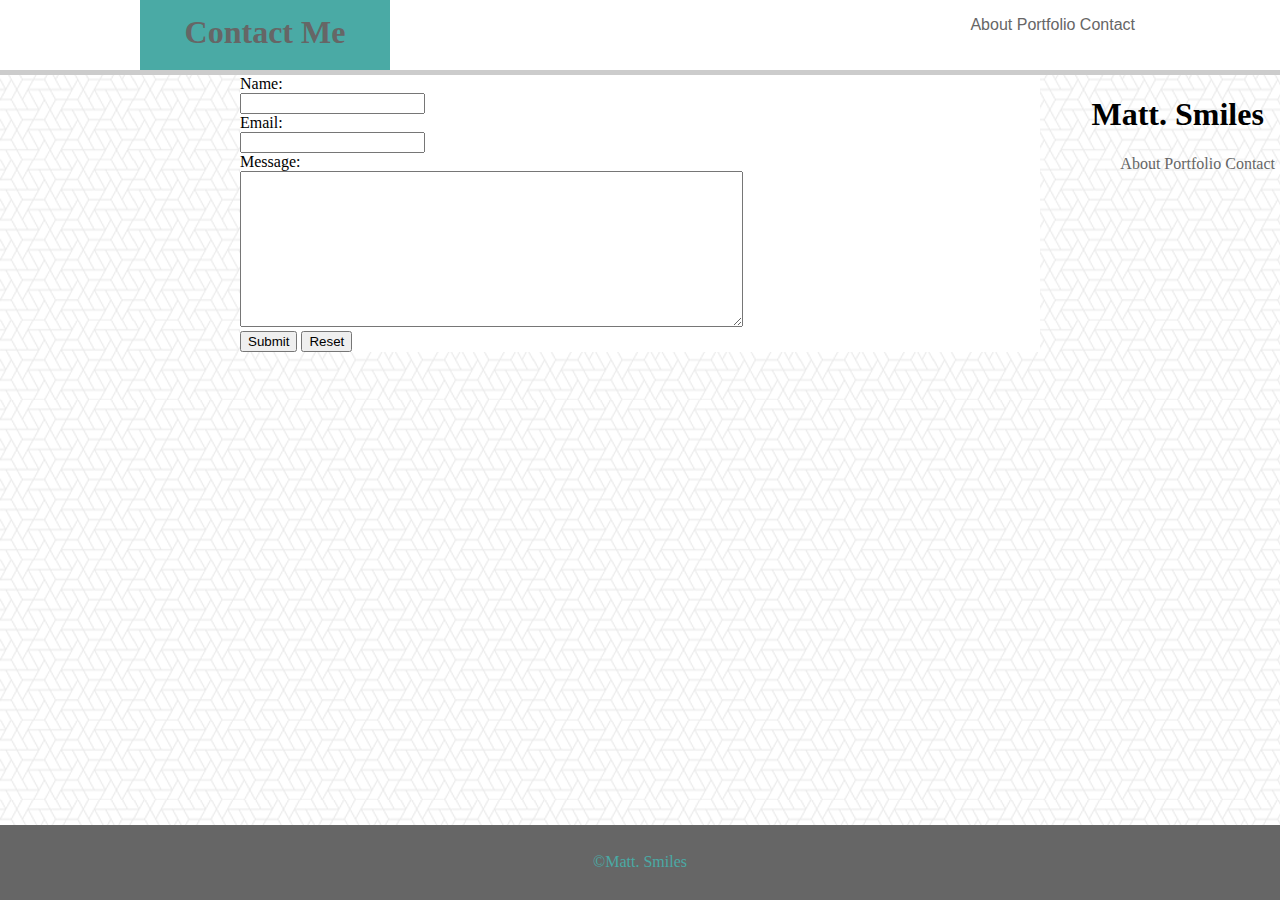
<file: contact.html>
<!DOCTYPE html>
<html lang="en-US">

<head>
    <meta charset="UTF-8">
    <meta name="viewport" content="width=device-width, initial-scale=1.0">
    <meta http-equiv="X-UA-Compatible" content="ie=edge">
    <title>Smiles - Contact Me</title>
    <link rel="stylesheet" href="assets/css/style.css">
</head>

<body>
    <header>
        <div class="pretty">
            <h1 class="section">Contact Me</h1>

            <ul class="navbar">
                <li><a href="index.html" target="_blank">About</a></li>
                <li><a href="portfolio.html" target="_blank">Portfolio</a></li>
                <li><a href="contact.html" target="_blank">Contact</a></li>
            </ul>
        </div>

    </header>

    <!-- Navbar (Full width, Icons on Right) -->
    <div class="navbar  navbar-dark bg-primary sticky-top">
        <div>
            <h1>
                Matt. Smiles
            </h1>
        </div>

        <ul class="navbar-nav navbar-expand float-right">
            <li class="nav-item">
                <a class="nav-link active" href="">About</a>
            </li>
            <li class="nav-item">
                <a class="nav-link" href="bootstrap_portfolio.html" target="_blank">Portfolio</a>
            </li>
            <li class="nav-item">
                <a class="nav-link" href="bootstrap_contact.html" target="_blank">Contact</a>
            </li>
        </ul>
    </div>

    <div class="container">

        <div id="form">
            <form id="contactme">
                Name: <br>
                <input type="text" name="name">
                <br>
                Email: <br>
                <input type="email" name="email">
                <br>
                Message: <br>
                <textarea name="Message" form="contactme" rows="10" cols="60">
                    </textarea>

                <br>

                <!-- Actual submit button here: 
                        <input type="submit" value="Submit">
                    -->
                <input type="button" onclick="alert('One day this will do something useful!')" value="Submit">

                <input type="reset">

            </form>


        </div>

    </div>

    <footer>
        <div class="stickyfoot">
            &#169Matt. Smiles
        </div>
    </footer>
</body>

</html>
</file>
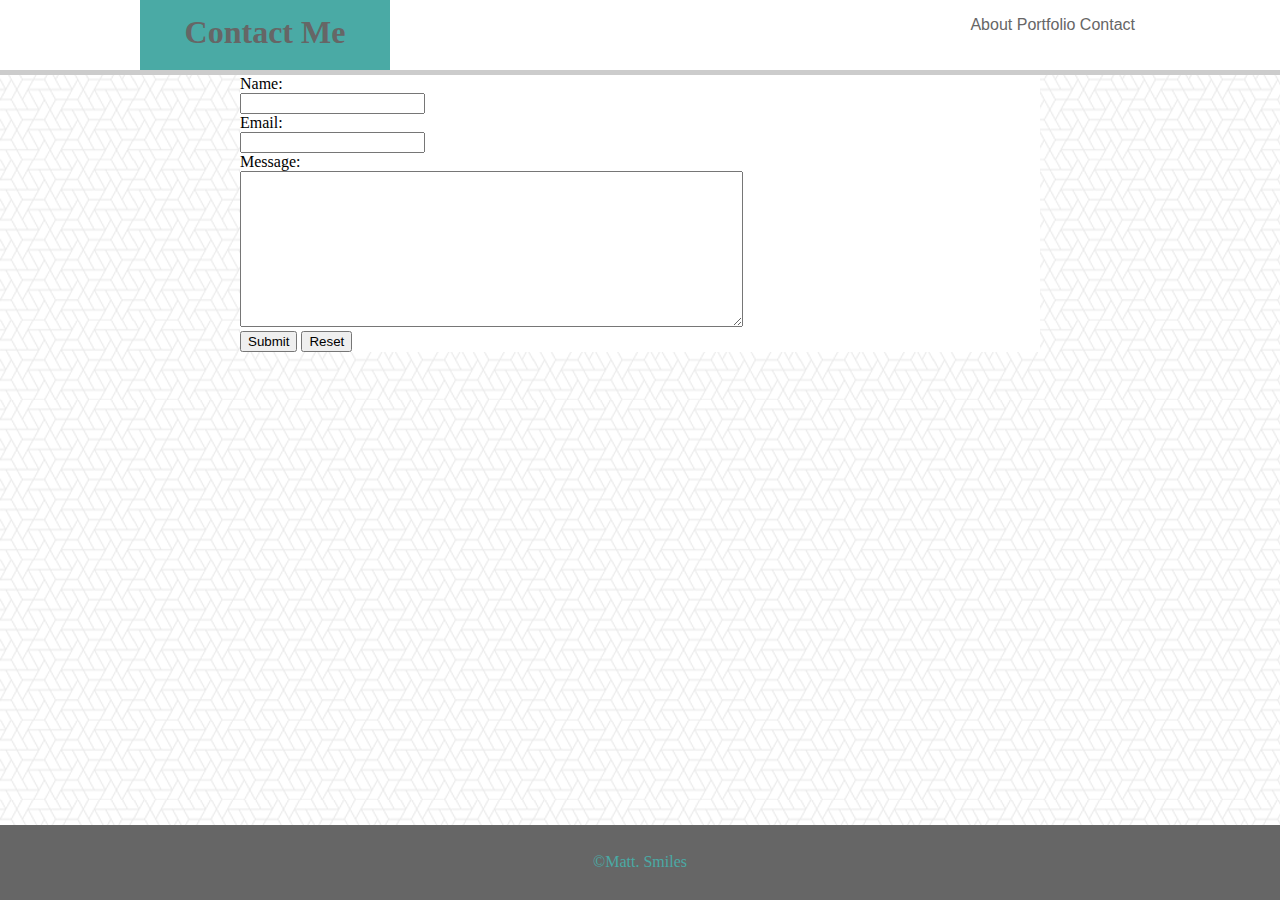
<file: responsive_contact.html>
<!DOCTYPE html>
<html lang="en-US">

<head>
    <meta charset="UTF-8">
    <meta name="viewport" content="width=device-width, initial-scale=1.0">
    <meta http-equiv="X-UA-Compatible" content="ie=edge">
    <title>Smiles - Contact Me</title>
    <link rel="stylesheet" href="assets/css/style.css">
</head>

<body>
    <header>
        <div class="pretty">
            <h1 class="section">Contact Me</h1>

            <ul class="navbar">
                <li><a href="index.html" target="_blank">About</a></li>
                <li><a href="responsive_portfolio.html" target="_blank">Portfolio</a></li>
                <li><a href="#">Contact</a></li>
            </ul>
        </div>

    </header>

    <div class="container formcontainer">

        <div id="form">
            <form id="contactme">
                <div>Name: <br>
                    <input type="text" name="name">
                </div>

                <div>Email: <br>
                    <input type="email" name="email">
                </div>

                <div>Message: <br>
                    <textarea name="Message" form="contactme" rows="10" cols="60">
                    </textarea>
                </div>

                <!-- Actual submit button here: 
                        <input type="submit" value="Submit">
                    -->
                <input type="button" onclick="alert('One day this will do something useful!')" value="Submit">

                <input type="reset">

            </form>


        </div>

    </div>

    <footer>
        <div class="stickyfoot">
            &#169Matt. Smiles
        </div>
    </footer>
</body>

</html>
</file>
<file: assets/css/style.css>
@media (min-width: 450px) {

    html, body {
        display: table;
        height: 100%;
        width: 100%;
        margin-top: 0;
        margin-bottom: 0; 
    }

    header {
        font-family: Arial, Helvetica, sans-serif;
        width: 100%;
        display: block;
        background-color: #fff;
        margin: 0 auto;
        border-bottom: 5px #cccccc solid;
    }

    header::after { /*Clear floats*/
        content: "";
        clear: both;
        display: block;
    }

    .section {
        margin: 0;
        color: #666666;
        background-color: #4aaaa5;
        font-family: Georgia, 'Times New Roman', Times, serif;
        text-align: center;
        line-height: 200%;
    }


    .about {
        border-bottom: 5px solid #cccccc;
    }

    .headshot {
        width: 105px;
        float: left;
        margin-right: 10px;
    }

    #meat {
        text-align: justify;
    }

    .navbar { 
        list-style-type: none;
        text-align: center;
    }

    li { /*Dislay links horizontally as a line*/
        display: inline;
    }

    /* --------------------------------------------------------Links */
    a:link, a:visited {
        text-decoration: none;
        color: #666666
    }

    a:hover {
        background-color: #4aaaa5;
        color: #fff
    }
    /* ^^^^^^^^^^^^^^^^^^^^^^^^^^^^^^^^^^^^^^^^^^^^^^^^^^^^^^^^^^^^^^ */

    .container {
        /* width: 100%; */
        max-width: 700px;
        margin: 0 auto;
        background-color: #fff;   
    }

    .container::after { /*Clear floats*/
        overflow: auto;
        content: "";
        clear: both;
        display: block;
    }


    /* ----------------------------------------------------Portfolio Page styling */

    .projectpic {
        margin: 0 auto;
        width: 350px;
        position: relative;

    }

    .caption {
        width: 100%;
        position: absolute;
        text-align: center;
        bottom: 8px;
        left: 50%;
        background-color: #4aaaa5;
        color: #666666;
        transform: translate(-50%);
    }
    /*------------------------------------------------End Portfolio Page Styling*/

    /*---------------------------------------------------- Footer styling */

    .stickyfoot {
        padding: 15px;
        height: auto;
        clear: both;
    }


    footer {
        background-color: #666666;
        border-top: 5px solid #cccccc;
        display: table-row;
        height: 1px;
        clear: both;
        text-align: center;
        color: #4aaaa5;
        width: 100%;
        height: 50px;
        line-height: 280%;
    }

    /* ---------------------------------------------------End foooter styling */
}



@media (min-width: 700px) {
    html, body {
        margin: 0 auto;
        display: table;
        height: 100%;    
    }

    body {
        background-image: url("../images/what-the-hex.png");
    }

    .pretty {
        width: 700px;
        margin: 0 auto;
    }

    .section {
        width: 250px;
        height: 70px;
        float: left;
    }

    .headshot {
        width: 178px;
    }

    #meat {
        text-align: justify;
    }

    .navbar { 
        list-style-type: none;
        float: right;
        margin-right: 5px;
    }

    /* ----------------------------------------------------Portfolio Page styling */

    .projectpic {
        margin: 15px;
        float: left;
    }

    #pic3, #pic5 { 
        clear: left;
        /* Clear left on these to stack in twos per homework images.
        Other idea would be to float all left and narrow their container to
        a space for two images only. eg. 500px */
        
    }
    /*------------------------------------------------End Portfolio Page Styling*/

}


@media (min-width: 800px) {

    html, body {
        margin: 0 auto;
        display: table;
        width: 100%;
        height: 100%;    
    }

    body {
        background-image: url("../images/what-the-hex.png");
    }

    .pretty {
        width: 800px;
        margin: 0 auto;
    }

    header::after { /*Clear FLoats here */
        content: "";
        clear: both;
        display: block;
    }

    .section {
        width: 250px;
        margin: 0;
        height: 70px;
        float: left;
    }

    .headshot {
        width: 200px;
    }

    #meat {
        text-align: justify;
    }

    .navbar {
        margin-right: 5px;
        list-style-type: none;
        float: right;
    }

    .container {
        /* width: 100%; */
        max-width: 800px;
        margin: 0 auto;
        background-color: #fff;   
    }

    .container::after { /*Clear floats*/
        overflow: auto;
        content: "";
        clear: both;
        display: block;
    }


    /* ----------------------------------------------------Portfolio Page styling */

    .projectpic {
        margin: 15px;
        float: left;
        width: 350px;
        position: relative;

    }

    .caption {
        width: 100%;
        position: absolute;
        text-align: center;
        bottom: 8px;
        left: 50%;
        background-color: #4aaaa5;
        color: #666666;
        transform: translate(-50%);
    }

    #pic3, #pic5 { 
        clear: left;
        /* Clear left on these to stack in twos per homework images.
        Other idea would be to float all left and narrow their container to
        a space for two images only. eg. 500px */
        
    }
    /*------------------------------------------------End Portfolio Page Styling*/




}

@media (min-width: 1000px) {

    html, body {
        margin: 0 auto;
        display: table;
        width: 100%; 
    }

    body {
        background-image: url("../images/what-the-hex.png");
    }

    .pretty {
        width: 1000px;
        margin: 0 auto;
    }

    .headshot {
        width: 250px;
    }

    .container {
        max-width: 800px;
    }

    /* ----------------------------------------------------Portfolio Page styling */

    .projectpic {
        margin: 15px;
        float: left;
        width: 350px;
        position: relative;

    }

    .caption {
        width: 100%;
        position: absolute;
        text-align: center;
        bottom: 8px;
        left: 50%;
        background-color: #4aaaa5;
        color: #666666;
        transform: translate(-50%);
    }

    #pic3, #pic5 { 
        clear: left;
        /* Clear left on these to stack in twos per homework images.
        Other idea would be to float all left and narrow their container to
        a space for two images only. eg. 500px */
        
    }
    /*------------------------------------------------End Portfolio Page Styling*/

}
</file>
